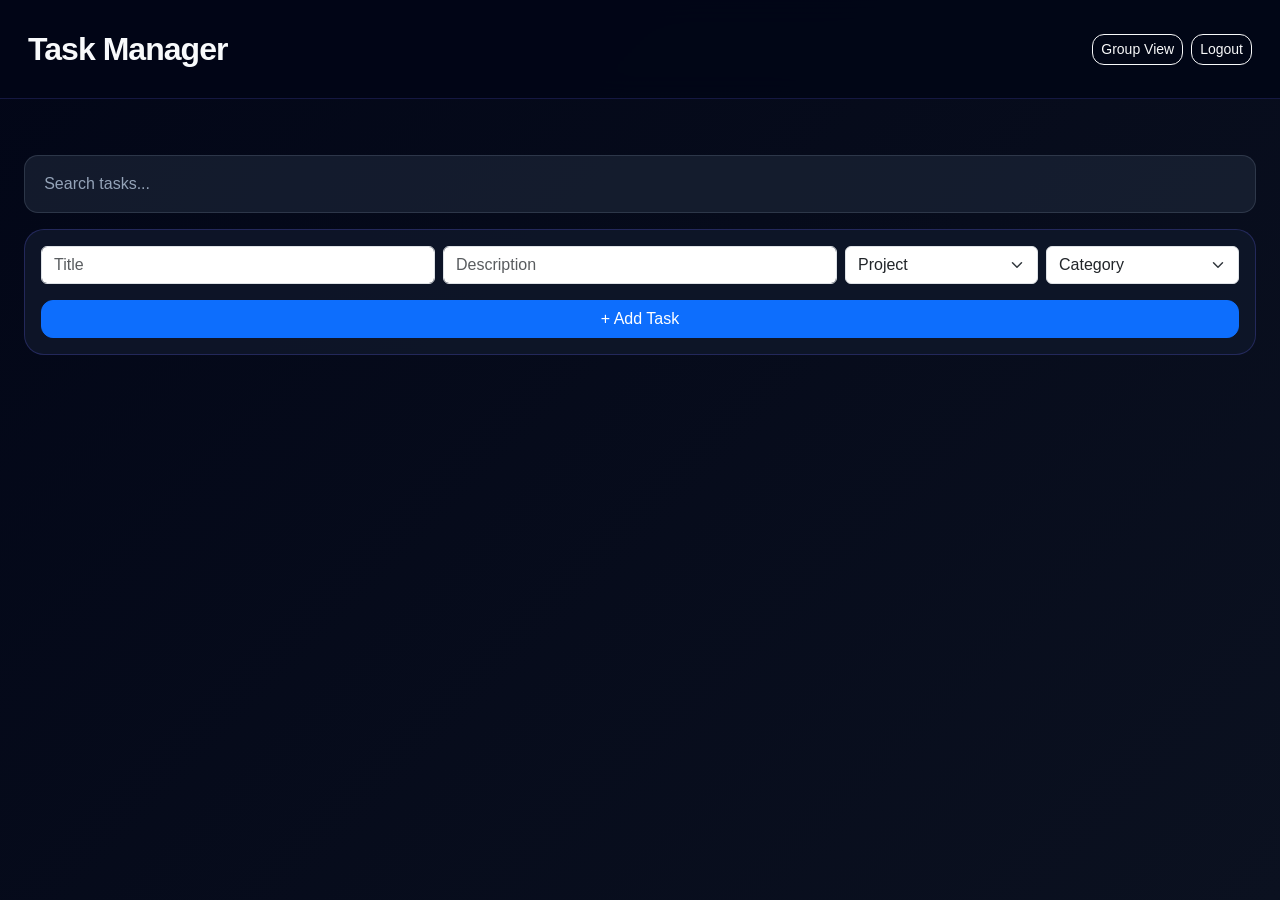
<file: frontend/index.html>
<!DOCTYPE html>
<html lang="en">
<head>
    <meta charset="UTF-8">
    <title>Task Manager Pro</title>
    <link href="https://cdn.jsdelivr.net/npm/bootstrap@5.3.3/dist/css/bootstrap.min.css" rel="stylesheet">
    <link rel="stylesheet" href="style.css">
</head>
<body>
<nav class="navbar d-flex justify-content-between">
    <span class="navbar-brand">Task Manager</span>
    <div class="d-flex gap-2">
        <button class="btn btn-outline-light btn-sm" onclick="toggleView()">
            Group View
        </button>
        <button class="btn btn-outline-light btn-sm" onclick="logout()">
            Logout
        </button>
    </div>
</nav>
<div class="container mt-4">
    <input id="searchInput"
           placeholder="Search tasks..."
           onkeyup="loadTasks()"
           class="form-control mb-3">
    <div class="card mt-3 mb-4 p-3">
        <div class="row g-2">
            <div class="col-md-4">
                <input id="title" class="form-control" placeholder="Title">
            </div>
            <div class="col-md-4">
                <input id="description" class="form-control" placeholder="Description">
            </div>
            <div class="col-md-2">
                <select id="project" class="form-select">
                    <option value="">Project</option>
                </select>
            </div>
            <div class="col-md-2">
                <select id="category" class="form-select">
                    <option value="">Category</option>
                </select>
            </div>
        </div>
        <button class="btn btn-primary mt-3 w-100" onclick="createTask()">
            + Add Task
        </button>
    </div>
    <div id="tasks" class="row"></div>
</div>
<div id="editModal" class="modal-box">
    <h5 class="mb-3">Edit Task</h5>
    <input id="editTitle" class="form-control mb-3" placeholder="Task title">
    <input id="editDescription" class="form-control mb-4" placeholder="Task description">
    <div class="d-flex gap-2">
        <button class="btn btn-primary flex-fill" onclick="saveEdit()">Save</button>
        <button class="btn btn-secondary flex-fill" onclick="closeEdit()">Cancel</button>
    </div>
</div>
<script>
const API = "http://127.0.0.1:8000/api/tasks/";
const PROJECTS_API = "http://127.0.0.1:8000/api/projects/";
const CATEGORIES_API = "http://127.0.0.1:8000/api/categories/";
let editingTask = null;
let tasks = [];
let viewMode = "all"; // 🔥 NEW
const $ = (id) => document.getElementById(id);
function authHeader() {
    return {
        "Content-Type": "application/json",
        "Authorization": "Bearer " + localStorage.getItem("access")
    };
}
/* toggle */
function toggleView() {
    viewMode = viewMode === "all" ? "grouped" : "all";
    renderTasks(tasks);
}

/* create */
async function createTask() {
    const payload = {
        title: $("title").value.trim(),
        description: $("description").value.trim(),
        project: $("project").value ? Number($("project").value) : null,
        category: $("category").value ? Number($("category").value) : null,
        completed: false
    };
    await fetch(API, {
        method: "POST",
        headers: authHeader(),
        body: JSON.stringify(payload)
    });
    $("title").value = "";
    $("description").value = "";
    loadTasks();
}

/* load */
async function loadTasks() {
    const res = await fetch(API, { headers: authHeader() });
    let data = await res.json();
    tasks = data;
    const q = $("searchInput").value?.toLowerCase();
    if (q) {
        data = data.filter(t =>
            t.title.toLowerCase().includes(q) ||
            (t.description || "").toLowerCase().includes(q)
        );
    }
    renderTasks(data);
}

/* group_by_project */
function groupByProject(list) {
    const grouped = {};
    list.forEach(t => {
        const key = t.project_name || "No Project";
        if (!grouped[key]) grouped[key] = [];
        grouped[key].push(t);
    });
    return grouped;
}

/* render */
function renderTasks(data) {
    if (!data.length) {
        $("tasks").innerHTML = `<div class="text-muted">No tasks</div>`;
        return;
    }

    /* grouped_view */
    if (viewMode === "grouped") {
        const grouped = groupByProject(data);
        $("tasks").innerHTML = Object.entries(grouped).map(([project, items]) => `
            <div class="col-12 mb-4">
                <h4 class="mb-3">${project}</h4>
                <div class="row">
                    ${items.map(task => taskCard(task)).join("")}
                </div>
            </div>
        `).join("");
        return;
    }

    /* normal_view */
    $("tasks").innerHTML = data.map(taskCard).join("");
}

/* task_card */
function taskCard(task) {
    return `
    <div class="col-md-4 mb-3">
        <div class="task-card">
            <h5>${task.title}</h5>
            <p>${task.description || ""}</p>
            <p class="small text-muted mb-1">
                Project: ${task.project_name || "None"}
            </p>
            <p class="small text-muted mb-2">
                Category: ${task.category_name || "None"}
            </p>
            <span class="badge bg-${task.completed ? "success" : "secondary"}">
                ${task.completed ? "Done" : "Active"}
            </span>
            <div class="mt-2 d-flex gap-2 flex-wrap">
                <button class="btn btn-warning btn-sm"
                    onclick="openEdit(${task.id})">Edit</button>
                <button class="btn btn-${task.completed ? "secondary" : "success"} btn-sm"
    onclick="toggleTask(${task.id}, ${task.completed})">
    ${task.completed ? "Mark as Inactive" : "Complete"}
</button>
                <button class="btn btn-danger btn-sm"
                    onclick="deleteTask(${task.id})">Delete</button>
            </div>
        </div>
    </div>`;
}

/* delete/toggle */
async function deleteTask(id) {
    await fetch(API + id + "/", {
        method: "DELETE",
        headers: authHeader()
    });
    loadTasks();
}
async function toggleTask(id, current) {
    await fetch(API + id + "/", {
        method: "PATCH",
        headers: authHeader(),
        body: JSON.stringify({ completed: !current })
    });
    loadTasks();
}

/* edit */
async function openEdit(id) {
    const task = tasks.find(t => t.id === id);
    if (!task) {
        console.error("Task not found:", id);
        return;
    }
    editingTask = task;
    $("editTitle").value = task.title || "";
    $("editDescription").value = task.description || "";
    $("editModal").style.display = "block";
}

async function saveEdit() {
    const res = await fetch(API + editingTask.id + "/", {
        method: "PATCH",
        headers: authHeader(),
        body: JSON.stringify({
            title: $("editTitle").value,
            description: $("editDescription").value
        })
    });
    const updated = await res.json();
    closeEdit();
    loadTasks();
}

/* load_selects*/
async function loadProjects() {
    const res = await fetch(PROJECTS_API, { headers: authHeader() });
    const data = await res.json();
    $("project").innerHTML =
        `<option value="">Project</option>` +
        data.map(p => `<option value="${p.id}">${p.name}</option>`).join("");
}

async function loadCategories() {
    const res = await fetch(CATEGORIES_API, { headers: authHeader() });
    const data = await res.json();
    $("category").innerHTML =
        `<option value="">Category</option>` +
        data.map(c => `<option value="${c.id}">${c.name}</option>`).join("");
}

/* logout */
function logout() {
    localStorage.clear();
    window.location.href = "login.html";
}

/* init */
document.addEventListener("DOMContentLoaded", () => {
    loadTasks();
    loadProjects();
    loadCategories();
});
</script>
</body>
</html>
</file>
<file: frontend/style.css>
* {
    margin: 0;
    padding: 0;
    box-sizing: border-box;
}

:root {
    --bg-primary: #030712;
    --bg-secondary: #0b1120;
    --bg-card: rgba(15, 23, 42, 0.85);
    --border: rgba(99, 102, 241, 0.25);
    --border-hover: rgba(129, 140, 248, 0.45);
    --text-primary: #f8fafc;
    --text-secondary: #cbd5e1;
    --text-muted: #94a3b8;
    --accent: #6366f1;
    --accent-light: #8b5cf6;
    --shadow: 0 20px 40px rgba(0, 0, 0, 0.35);
    --shadow-hover: 0 25px 50px rgba(99, 102, 241, 0.18);
    --transition: all 0.3s ease;
}

/* body */
body {
    font-family: Inter, "Segoe UI", sans-serif;
    background: linear-gradient(135deg, #020617 0%, #0b1120 100%);
    color: var(--text-primary);
    min-height: 100vh;
}

/* navbar */
.navbar {
    background: rgba(2, 6, 23, 0.9);
    backdrop-filter: blur(14px);
    border-bottom: 1px solid rgba(99, 102, 241, 0.2);
    padding: 1.25rem 1.75rem;
}

.navbar-brand {
    color: var(--text-primary) !important;
    font-size: 2rem;
    font-weight: 800;
    letter-spacing: -0.03em;
    cursor: default;
    user-select: none;
}

.navbar-brand:hover,
.navbar-brand:focus,
.navbar-brand:active {
    color: var(--text-primary) !important;
    text-decoration: none;
}

/* container */
.container {
    max-width: 1400px;
    margin: 0 auto;
    padding: 2rem 1.5rem 4rem;
}

/* search */
#searchInput {
    width: 100%;
    padding: 1rem 1.2rem;
    border-radius: 14px;
    border: 1px solid rgba(148, 163, 184, 0.2);
    background: rgba(30, 41, 59, 0.6);
    color: var(--text-primary);
    outline: none;
}

#searchInput::placeholder {
    color: var(--text-muted);
}

/* card*/
.card {
    background: rgba(15, 23, 42, 0.9);
    border: 1px solid var(--border);
    border-radius: 20px;
    padding: 1.5rem;
}

/* task_grid */
#tasks {
    margin-top: 2rem;
}

/* task_card */
.task-card {
    background: rgba(15, 23, 42, 0.95);
    border: 1px solid var(--border);
    border-radius: 20px;
    padding: 1.5rem;
    transition: var(--transition);
    height: auto;
    overflow: hidden;
}

.task-card:hover {
    transform: translateY(-6px);
    border-color: var(--border-hover);
    box-shadow: var(--shadow-hover);
}

.task-card h5,
.task-card p {
    white-space: normal;
    overflow-wrap: anywhere;
    word-break: break-word;
}

.task-meta {
    margin-top: 0.5rem;
    margin-bottom: 0.6rem;
    display: flex;
    flex-direction: column;
    gap: 10px;
}

.meta-line {
    font-size: 0.85rem;
    color: var(--text-muted);
    line-height: 1.1;
    margin: 0;
}
/* text_fix */
.text-muted {
    text-align: center;
    width: 100%;
    font-size: 1.1rem;
    color: var(--text-muted) !important;
    padding: 3rem 0;
}

/* badges */
.badge {
    border-radius: 999px;
    padding: 0.5rem 0.8rem;
}

/* buttons */
.btn {
    border-radius: 12px;
}

/* modal */
.modal-box {
    display: none;
    position: fixed;
    top: 50%;
    left: 50%;
    transform: translate(-50%, -50%);
    width: 420px;
    background: #0f172a;
    padding: 2rem;
    border-radius: 20px;
    border: 1px solid var(--border);
    z-index: 1000;
}
</file>
